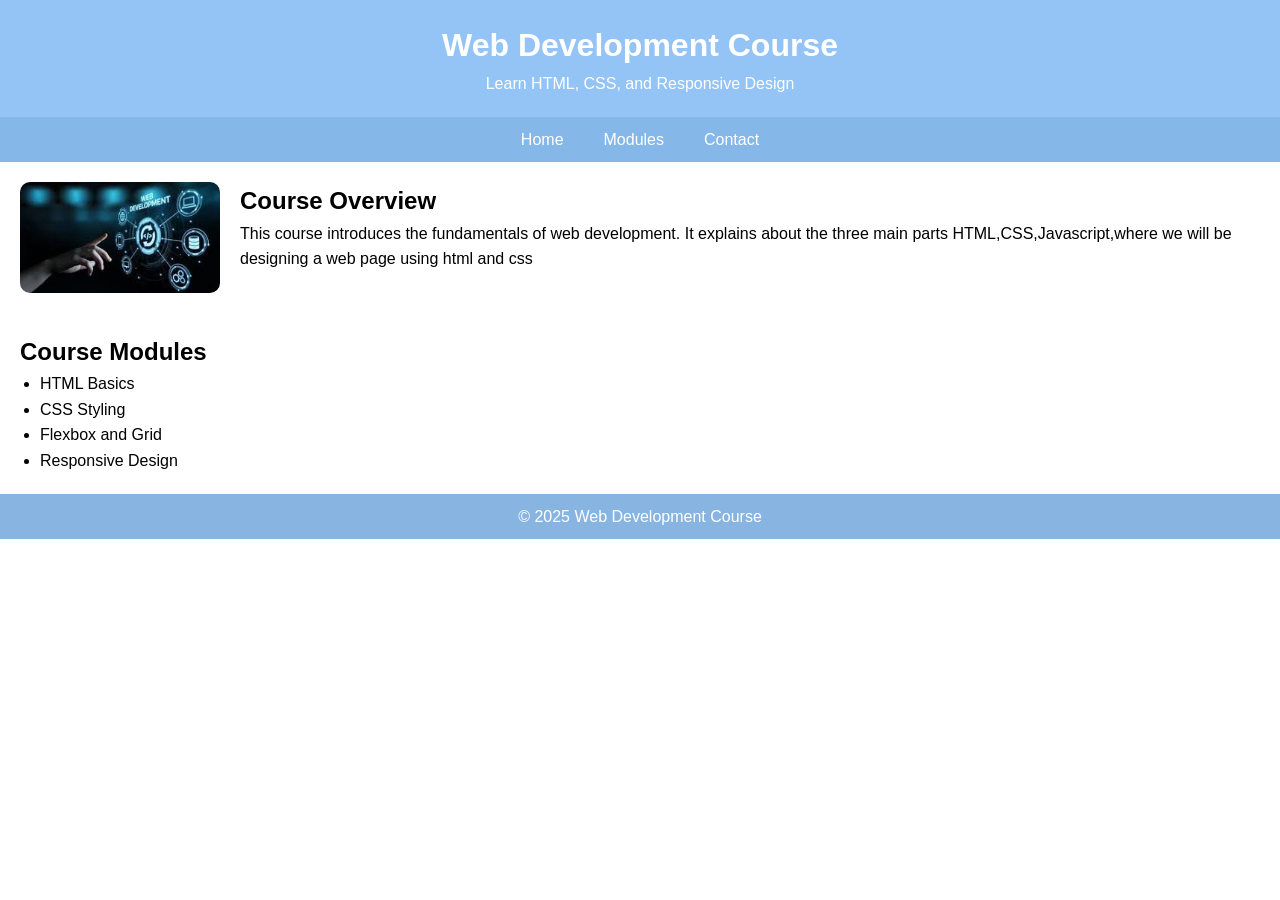
<file: Skill Exam/index.html>
<!DOCTYPE html>
<html lang="en">
<head>
    <meta charset="UTF-8">
    <meta name="viewport" content="width=device-width, initial-scale=1.0">
    <title>Course Overview</title>
    <link rel="stylesheet" href="style.css">
</head>
<body>

<header>
    <h1>Web Development Course</h1>
    <p>Learn HTML, CSS, and Responsive Design</p>
</header>

<nav>
    <ul>
        <li><a href="#">Home</a></li>
        <li><a href="#">Modules</a></li>
        <li><a href="#">Contact</a></li>
    </ul>
</nav>

<section class="overview">
    <img src="course.jpeg" alt="Web Development Course Image">
    <div>
        <h2>Course Overview</h2>
        <p>
            This course introduces the fundamentals of web development.
            It explains about the three main parts HTML,CSS,Javascript,where we will be designing a web page using html and css
        </p>
    </div>
</section>

<section class="modules">
    <h2>Course Modules</h2>
    <ul>
        <li>HTML Basics</li>
        <li>CSS Styling</li>
        <li>Flexbox and Grid</li>
        <li>Responsive Design</li>
    </ul>
</section>

<footer>
    <p>© 2025 Web Development Course</p>
</footer>

</body>
</html>
</file>
<file: Skill Exam/style.css>
* {
    margin: 0;
    padding: 0;
    box-sizing: border-box;
}

body {
    font-family: Arial, sans-serif;
    line-height: 1.6;
}

header {
    background-color: #94c4f5;
    color: white;
    padding: 20px;
    text-align: center;
}

nav ul {
    display: flex;
    justify-content: center;
    list-style: none;
    background-color: #85b7e9;
}

nav ul li {
    margin: 10px 20px;
}

nav ul li a {
    color: white;
    text-decoration: none;
}

.overview {
    display: flex;
    gap: 20px;
    padding: 20px;
}

.overview img {
    width: 200px;
    border-radius: 10px;
}

.modules {
    padding: 20px;
}

.modules ul {
    margin-left: 20px;
}

footer {
    text-align: center;
    background-color: #87b4e1;
    color: white;
    padding: 10px;
}

/* Media Query for responsiveness */
@media (max-width: 600px) {
    .overview {
        flex-direction: column;
        text-align: center;
    }
}
</file>
